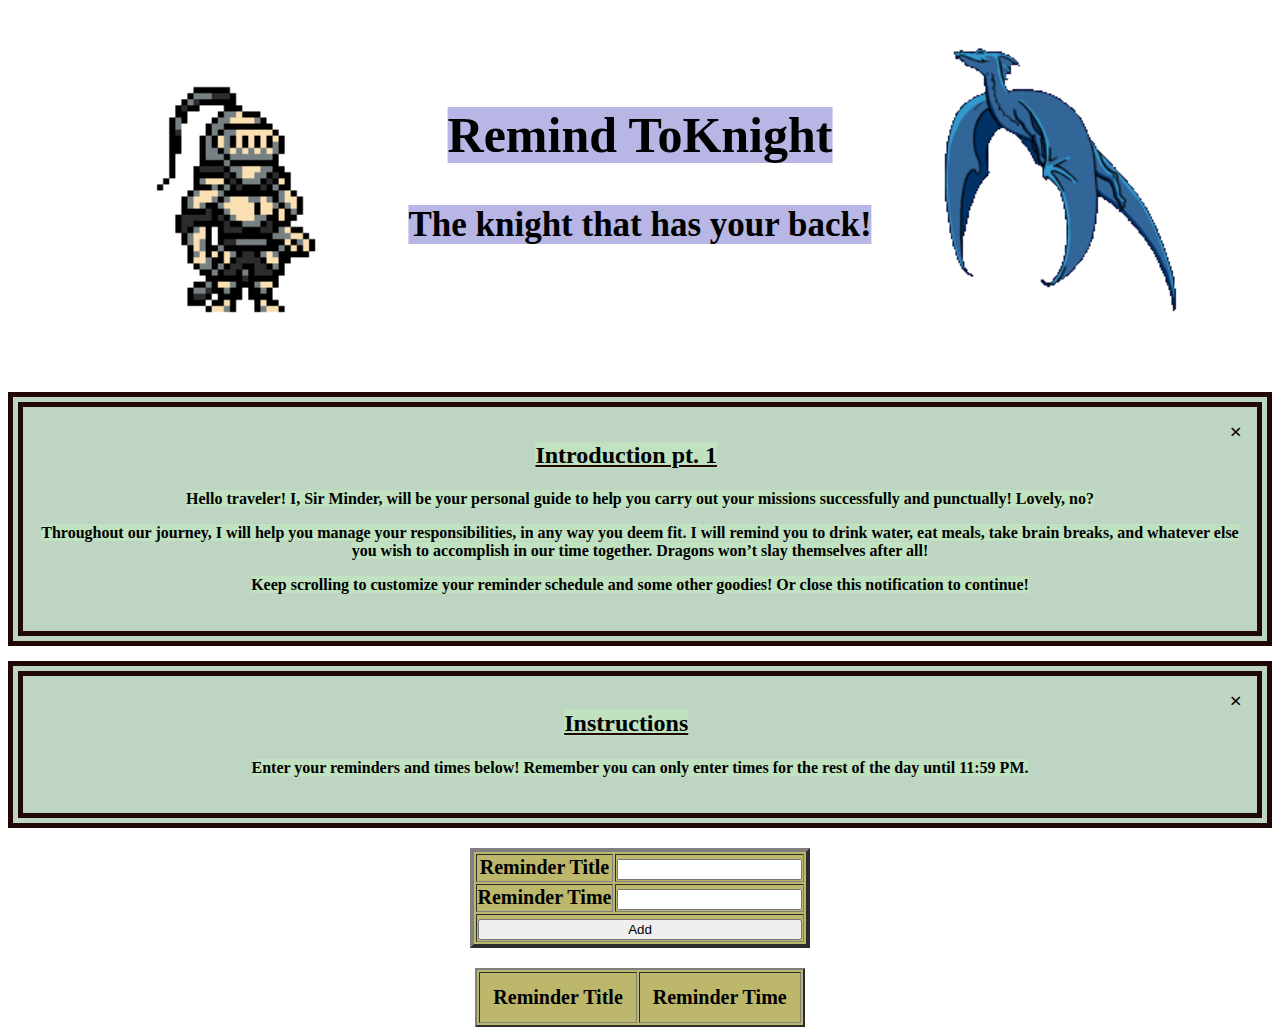
<file: index.html>
<!DOCTYPE html>
<html>
  <head>
    <meta charset="utf-8">
    <meta name="viewport" content="width=device-width">
    <title>replit</title>
    <link href="style.css" rel="stylesheet" type="text/css" />
  </head>
  <body class = "bg">
  <div>
   <script src="script.js"></script>
   
<!-- title and pictures -->
    <h1> <mark class = "color" >Remind ToKnight</mark> </h1>
    <h3 class = "center"> <mark class = "color"> The knight that has your back!</mark></h3>
    <img src = "GenericKnight.gif" >
    <img class = "invert" src = "dragon.gif">

  

<!-- alert -->
     <div class="notify">
      <span class="closebutton" onclick="this.parentElement.style.display='none';">&times;</span>
        <h2><mark> Introduction pt. 1</mark></h2>
        <h4><p> <mark> Hello traveler! I, Sir Minder, will be your personal guide to help you carry out your missions successfully and punctually! Lovely, no? 
        <br>
        <p><mark>Throughout our journey, I will help you manage your responsibilities, in any way you deem fit. 
        I will remind you to drink water, eat meals, take brain breaks, and whatever else you wish to accomplish in our time together. Dragons won’t slay themselves after all!
         <br>
        <p> <mark>Keep scrolling to customize your reminder schedule and some other goodies! Or close this notification to continue!</p></mark>  </h4>

      </div>
    
    <div class="notify">
      <span class="closebutton" onclick="this.parentElement.style.display='none';">&times;</span>
        <h2><mark> Instructions </mark></h2>
        <h4><p> <mark> Enter your reminders and times below! Remember you can only enter times for the rest of the day until 11:59 PM.  
        </p></mark>  </h4>

      </div>
      
<!-- table -->
<center>
     <table border = "4"> 
       <thead> 
         <tr> 
           <th> Reminder Title </th>
           <td> <input type = "text" id = "reminderbox"> </td>
         </tr>
       </thead>
       <tbody> 
         <tr> 
           <th> Reminder Time </th>
           <td> <input type = "text" id = "timebox"> </td>
         </tr>

         <tr id = "button_add"> 
           <td colspan= "2"> <input type = "button" id = "btn" value = "Add" onclick = "AddRow()"> </td>
         </tr>
      </tbody>
     </table>
     
     <table border = "2" id = "show" > 
       <thead>
         <tr> 
           <th> Reminder Title </th>
           <th> Reminder Time </th>
         </tr>
       </thead> 
     </table>
   </center>
  </body>
</html>
</file>
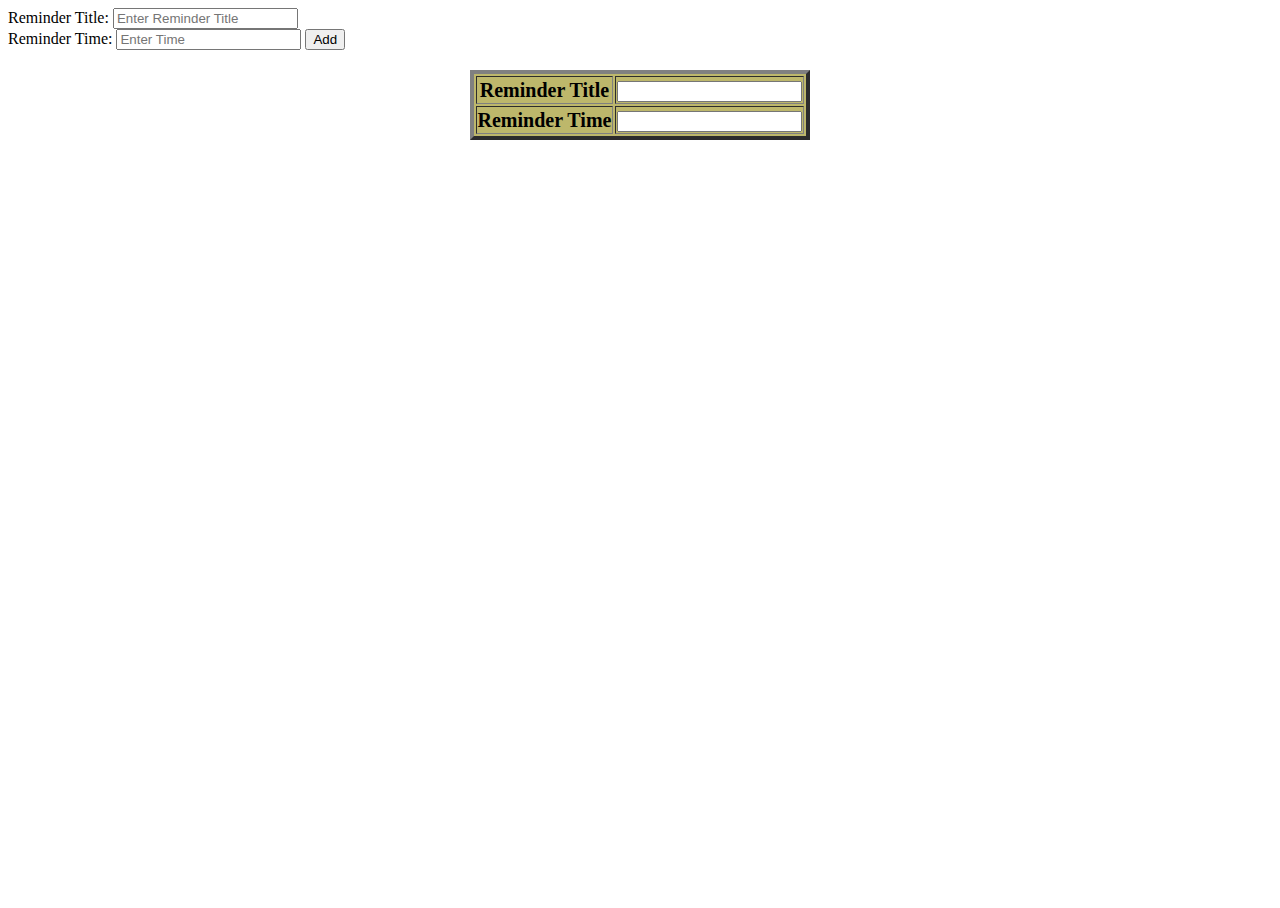
<file: index (copy) 1.html>
<!DOCTYPE html>
<html>
  <head>
    <meta charset="utf-8">
    <meta name="viewport" content="width=device-width">
    <title>replit</title>
    <link href="style.css" rel="stylesheet" type="text/css" />
  </head>
  <body class = "bg">
    <!-- <img src = "bg.gif" width = "100%" height = "50%"/> -->
  <!-- <div>
   <script src="script.js"></script>

    <h1> Remind ToKnight </h1>
    <h3 class = "makeMiddle"> The knight that has your back!</h3> -->

     <!-- <div class="alert">
      <span class="closebtn" onclick="this.parentElement.style.display='none';">&times;</span>
        <h2> Introduction pt. 1</h2>
        <h4><p>Hello traveler! I, Sir Minder, will be your personal guide to help you carry out your missions successfully and punctually! Lovely, no? 
        <br>
        <p>Throughout our journey, I will help you manage your responsibilities, in any way you deem fit. 
        I will remind you to drink water, eat meals, take brain breaks, and whatever else you wish to accomplish in our time together. Dragons won’t slay themselves after all!
         <br>
        <p> Keep scrolling to customize your reminder schedule and some other goodies! </h4>

      </div> -->
      

      <!-- <input  type="button" name="reminder" value="+ Add Reminder" onclick="onButtonClick1()" />

      <!-- <input type="button" name="time" value="+ Add Time" onclick="onButtonClick2()" /> -->

      <!-- <div class = "container" { -->
      <!-- <input class="hide" type="text" id="textInput" value="..." />

      <input class="hide" type="text" id="timeInput" value="..." /> -->
      <!-- } -->

    <!-- <label for= "reminderbox"> Reminder Title: </label> 
    <input type = "text" id = "reminderbox" placeholder = "Enter Reminder Title" > 
    <br>
    <label for= "timebox"> Reminder Time: </label> 
    <input type = "text" id = "timebox" placeholder = "Enter Time" >
    
    <button onClick = "myFunction()"> Add </button>

  
    <div class = "box">
      <p id = "output1">  </p>
        <p id = "output2"> </p>
    </div>
    
   </div>  -->

    <label for= "reminderbox"> Reminder Title: </label> 
    <input type = "text" id = "reminderbox" placeholder = "Enter Reminder Title" > 
    <br>
    <label for= "timebox"> Reminder Time: </label> 
    <input type = "text" id = "timebox" placeholder = "Enter Time" >
    
    <button onClick = "myFunction()"> Add </button>

  
    <div class = "box">
      <p id = "output1">  </p>
        <p id = "output2"> </p>
    </div>
    
   </div> 
  </body>
</html>

   <center>
     <table border = "4"> 
       <thead> 
         <tr> 
           <th> Reminder Title </th>
           <td> <input type = "text" id = "reminderbox"> </td>
         </tr>
       </thead>
       <tbody> 
         <tr> 
           <th> Reminder Time </th>
           <td> <input type = "text" id = "timebox"> </td>
         </tr>
       </tbody>
   </center>
  </body>
</html>

<!-- if userinput == time
 then make a pop up box with alert/reminder
 -->
</file>
<file: style.css>
/* The notify message box */
.notify {
  padding: 15px;
  background-color: rgba(15, 99, 29, 0.267);
  color:rgb(31, 8, 6);
  margin-bottom: 15px;
  text-align: center;
  border-style: double; 
  border-width: 15px;
  
  
}

/* The close button */
.closebutton {
  margin-left: 15px;
  color: rgb(0, 0, 0);
  font-weight: bold;
  float: right;
  font-size: 22px;
  line-height: 20px;
  cursor: pointer;
  transition: 0.3s;
}

/* When moving the mouse over the close button */
.closebtn:hover {
  color: rgb(206, 114, 114);
}


body, html {
  height: 100%;
}

.bg {
  background-image: url(https://media.giphy.com/media/TRebCjNbc4dIA/giphy.gif);
  height: 100% 
  background-position: center;
  background-repeat: no-repeat;
  background-size: cover;
}


h1 {
  font-size: 50px; 
  text-align: center;
  color: rgb(11, 31, 15);
  font-weight: bold 1000;
   font-family: luminari;
    margin: 0;
   position: absolute;               
   top: 15%;      
   left: 50%;
   margin-right: -50%;   
   transform: translate(-50%, -50%)                
    
}

.bold{
  font-weight: 900;
}

.center {
  text-align: center;
}

h2 {
  font-family: luminari;
  text-decoration: underline;
  text-align: center;
 
}

h3 {
  font-size: 35px; 
  font-family: luminari;
   margin: 0;
   position: absolute;               
   top: 25%;      
   left: 50%;
   margin-right: -50%;   
   transform: translate(-50%, -50%)  
}
h4 {
 font-family: luminari;
 font-weight: 900;  
}

/* table porperties*/
.show{
  display:block;
}

/* table display */
table{
  font-size: 20px; 
  margin-top: 20px;
  text-align: center; 
  background-color: darkkhaki; 
}

#show th, #show td{
  padding: 13px; 
}

#button_add td input{
  width: 100%; 
}

/*image*/
img{
  margin-left: auto;
  width: 450px; 
}
/*highlight*/
mark{
  background-color:  rgba(193, 240, 189, 0.473); 
}
.color{
  background-color: rgba(173, 172, 226, 0.884); 
}
/*invert dragon image*/
.invert{
  float: right;
  transform: scaleX(-1);
}
</file>
